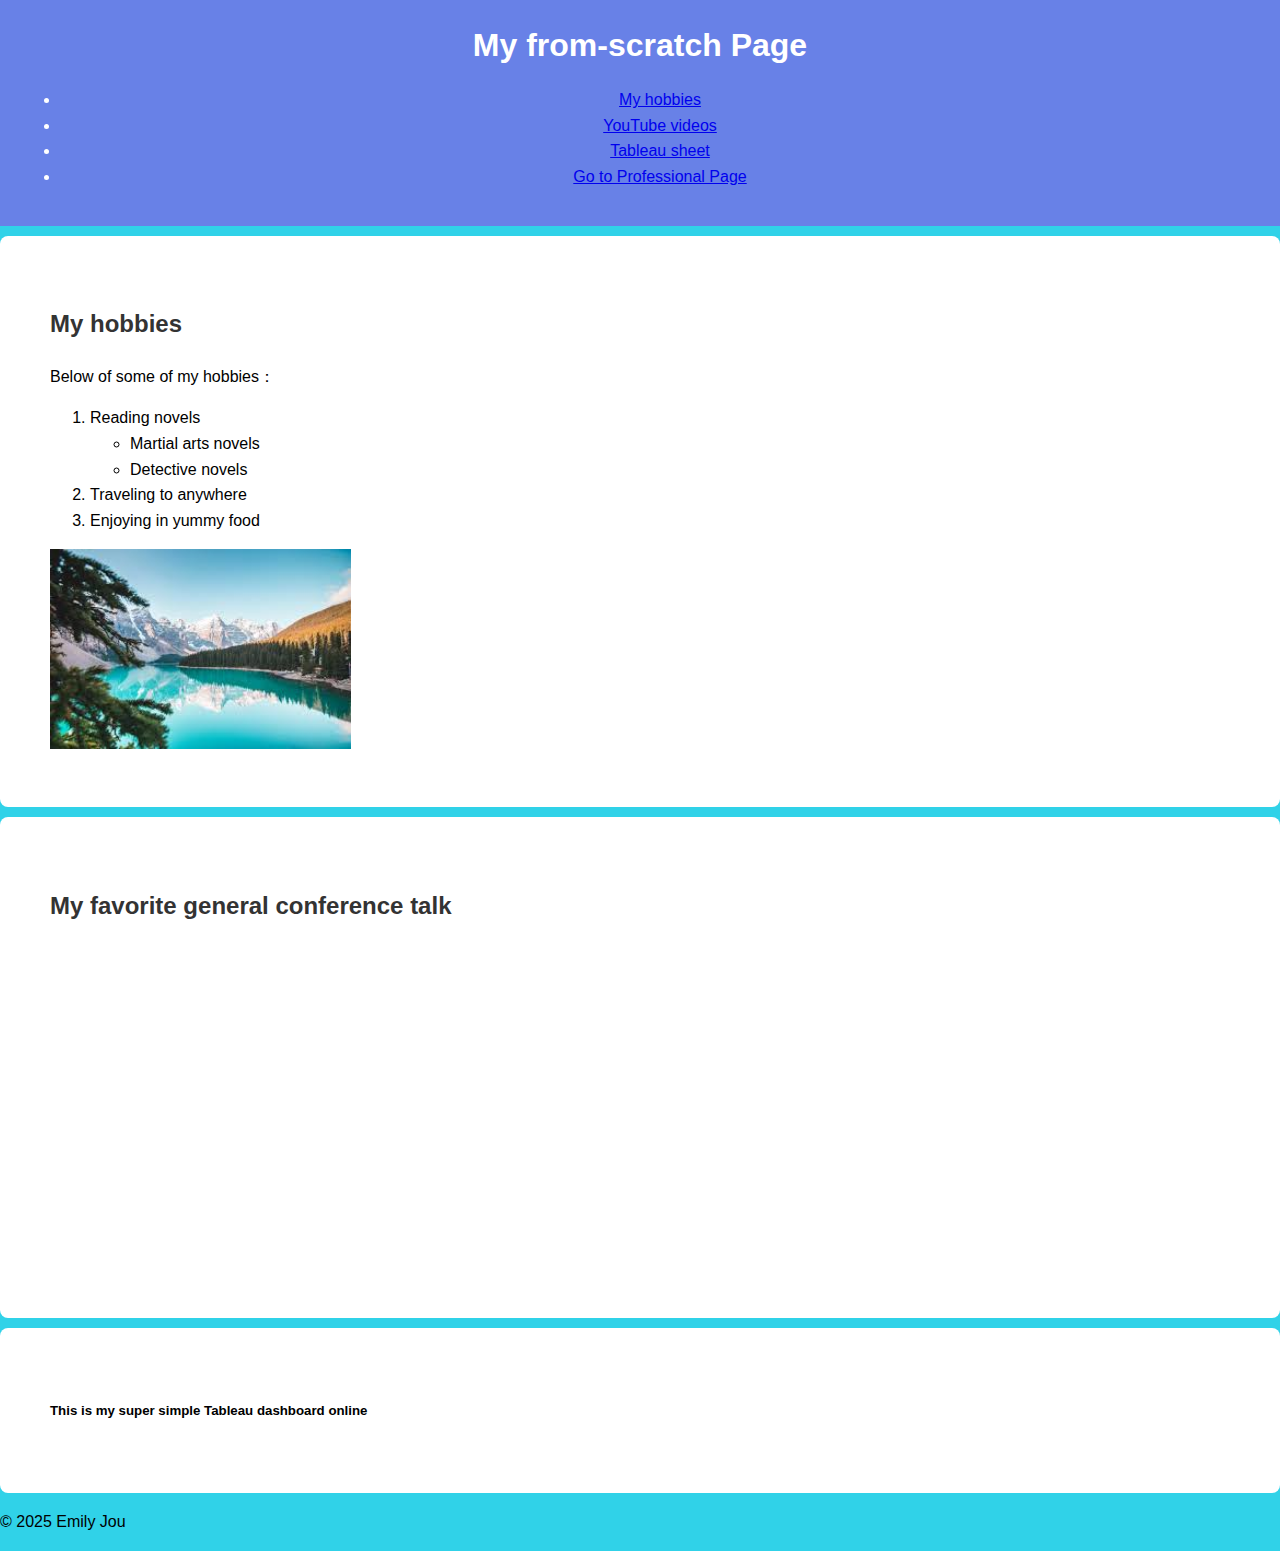
<file: fromscratch.html>
<!DOCTYPE html>
<html lang="en">
<head>
    <meta charset="UTF-8">
    <meta name="viewport" content="width=device-width, initial-scale=1.0">
    <title>Emily's IS project</title>
    <!-- 引用外部CSS樣式 -->
    <link rel="stylesheet" href="css/fromscratch.css">
</head>
<body>
    <!-- 頁首 -->
  <header>
    <h1>My from-scratch Page</h1>
    <nav>
      <ul>
        <li><a href="#hobbies">My hobbies</a></li>
        <li><a href="#video">YouTube videos</a></li>
        <li><a href="#tableau">Tableau sheet</a></li>
        <li><a href="professionalpage.html" target="_blank">Go to Professional Page</a></li>
      </ul>
    </nav>
  </header>

  <!-- 我的愛好區域 -->
      <div class="content">
  <section id="hobbies">
    <h2>My hobbies</h2>
    <p>Below of some of my hobbies：</p>
    <ol>
      <li>Reading novels
        <ul>
          <li>Martial arts novels</li>
          <li>Detective novels</li>
        </ul>
      </li>
      <li>Traveling to anywhere</li>
      <li>Enjoying in yummy food</li>
    </ol>
    <img src="[data-uri]" height="200" alt="Beautiful image">
  </section>
  </div>
  <!-- YouTube 影片 -->
  <div class="content">
  <section id="video">
    <h2>My favorite general conference talk</h2>
    <iframe width="560" height="315" src="https://www.youtube.com/embed/e-1GkugxeYI?si=Jw1TV2jNomUhiMcD" title="YouTube video player" frameborder="0" allow="accelerometer; autoplay; clipboard-write; encrypted-media; gyroscope; picture-in-picture; web-share" referrerpolicy="strict-origin-when-cross-origin" allowfullscreen></iframe>
  </section>
  </div>
  <!-- Tableau 圖表 -->
  <div class="content">
  <section id="tableau">
    <h5>This is my super simple Tableau dashboard online</h5>
    <div class='tableauPlaceholder' id='viz1743528959441' style='position: relative'><noscript><a href='#'><img alt=' ' src='https:&#47;&#47;public.tableau.com&#47;static&#47;images&#47;pr&#47;profitandcity_17435287487500&#47;Sheet1&#47;1_rss.png' style='border: none' /></a></noscript><object class='tableauViz'  style='display:none;'><param name='host_url' value='https%3A%2F%2Fpublic.tableau.com%2F' /> <param name='embed_code_version' value='3' /> <param name='site_root' value='' /><param name='name' value='profitandcity_17435287487500&#47;Sheet1' /><param name='tabs' value='no' /><param name='toolbar' value='yes' /><param name='static_image' value='https:&#47;&#47;public.tableau.com&#47;static&#47;images&#47;pr&#47;profitandcity_17435287487500&#47;Sheet1&#47;1.png' /> <param name='animate_transition' value='yes' /><param name='display_static_image' value='yes' /><param name='display_spinner' value='yes' /><param name='display_overlay' value='yes' /><param name='display_count' value='yes' /><param name='language' value='en-US' /><param name='filter' value='publish=yes' /></object></div>                <script type='text/javascript'>                    var divElement = document.getElementById('viz1743528959441');                    var vizElement = divElement.getElementsByTagName('object')[0];                    vizElement.style.width='100%';vizElement.style.height=(divElement.offsetWidth*0.75)+'px';                    var scriptElement = document.createElement('script');                    scriptElement.src = 'https://public.tableau.com/javascripts/api/viz_v1.js';                    vizElement.parentNode.insertBefore(scriptElement, vizElement);                </script>
   </section>

  
</div>

  <!-- 頁腳 -->
  <footer>
    <p>&copy; 2025 Emily Jou</p>
  </footer>
    
</body>
</html>
</file>
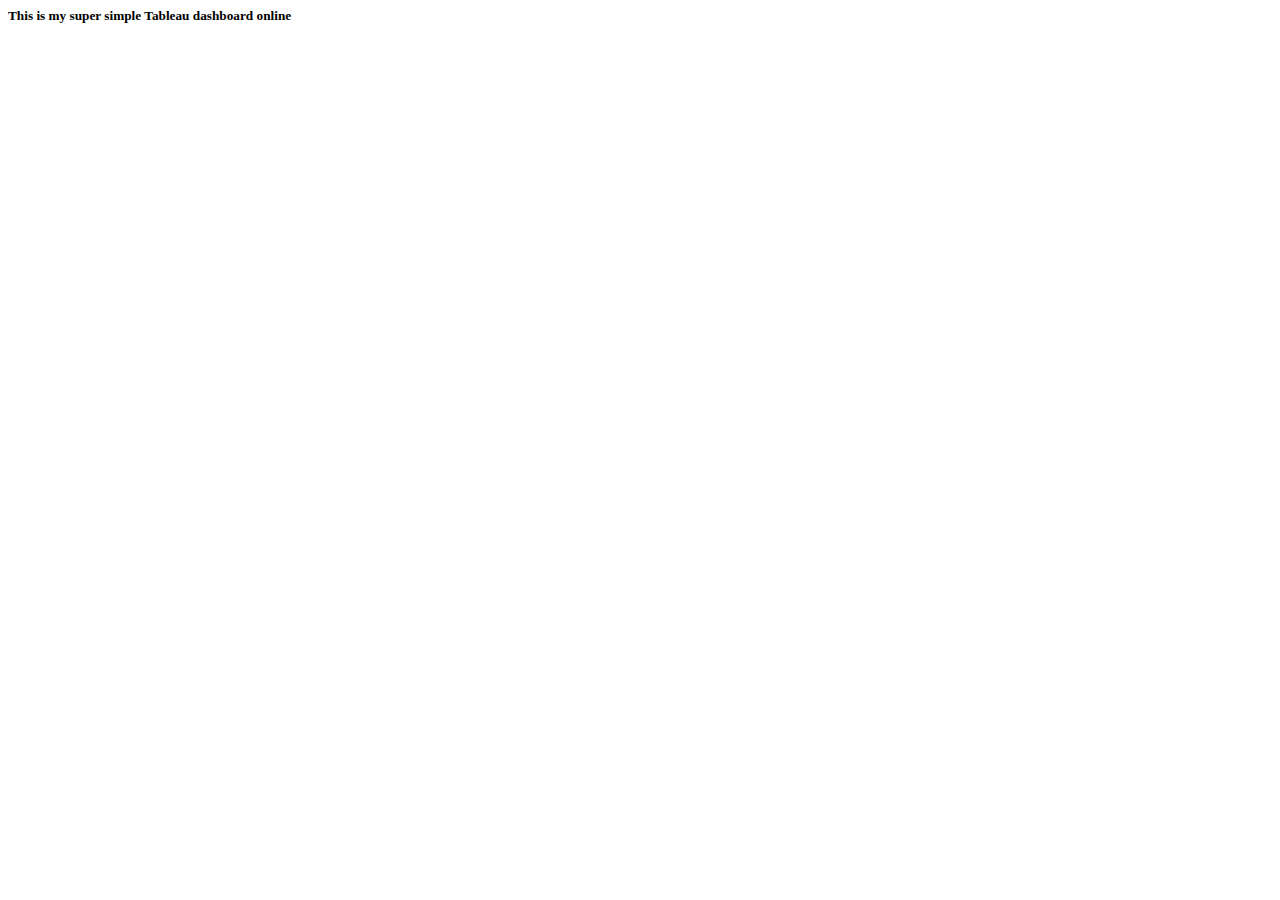
<file: tab.html>
<html>
    <head>
        <title>Tableau Dashboard Demo</title>
    </head>
    <body>
        <h5>This is my super simple Tableau dashboard online</h5>
        <div class='tableauPlaceholder' id='viz1743528959441' style='position: relative'><noscript><a href='#'><img alt=' ' src='https:&#47;&#47;public.tableau.com&#47;static&#47;images&#47;pr&#47;profitandcity_17435287487500&#47;Sheet1&#47;1_rss.png' style='border: none' /></a></noscript><object class='tableauViz'  style='display:none;'><param name='host_url' value='https%3A%2F%2Fpublic.tableau.com%2F' /> <param name='embed_code_version' value='3' /> <param name='site_root' value='' /><param name='name' value='profitandcity_17435287487500&#47;Sheet1' /><param name='tabs' value='no' /><param name='toolbar' value='yes' /><param name='static_image' value='https:&#47;&#47;public.tableau.com&#47;static&#47;images&#47;pr&#47;profitandcity_17435287487500&#47;Sheet1&#47;1.png' /> <param name='animate_transition' value='yes' /><param name='display_static_image' value='yes' /><param name='display_spinner' value='yes' /><param name='display_overlay' value='yes' /><param name='display_count' value='yes' /><param name='language' value='en-US' /><param name='filter' value='publish=yes' /></object></div>                <script type='text/javascript'>                    var divElement = document.getElementById('viz1743528959441');                    var vizElement = divElement.getElementsByTagName('object')[0];                    vizElement.style.width='100%';vizElement.style.height=(divElement.offsetWidth*0.75)+'px';                    var scriptElement = document.createElement('script');                    scriptElement.src = 'https://public.tableau.com/javascripts/api/viz_v1.js';                    vizElement.parentNode.insertBefore(scriptElement, vizElement);                </script>
    </body>
</html>
</file>
<file: css/fromscratch.css>
/* 通用樣式 */
body {
    font-family: Arial, sans-serif;
    line-height: 1.6;
    background-color: #30d2e8;  /* 設置背景顏色為淺藍色 */
    margin: 0;
    padding: 0;
  }
  
  /* 頁首樣式 */
  header {
    background-color: #6881e7;
    color: white;
    text-align: center;
    padding: 20px;
  }
  
  header h1 {
    margin: 0;
  }
  
  /* 內容區域 */
  section {
    padding: 20px;
    margin: 10px;
    background-color: white;  /* 這裡依然可以讓區塊有白色背景，若需要也可以改成其他顏色 */
    border-radius: 8px;
  }
  
  h2 {
    color: #333;
  }

  .content {
    background-color: white;  /* 讓 .content 區塊的背景是白色 */
    padding: 20px;
    margin: 10px 0;  /* 設置上下邊距 */
    border-radius: 8px;  /* 添加圓角 */
  }
</file>
